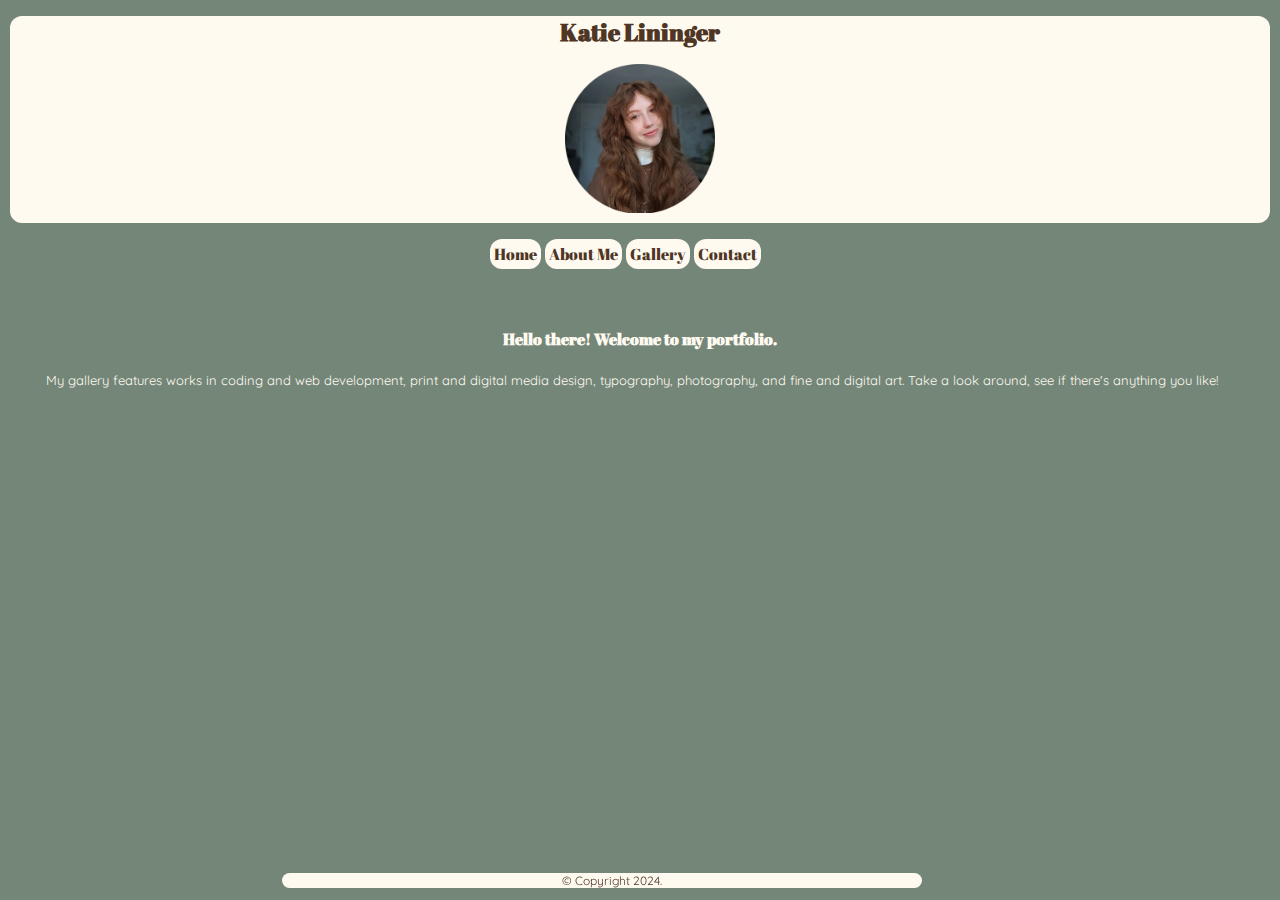
<file: index.html>
<!DOCTYPE html>
<!-- Katie Lininger
    index.html
    January 22, 2024 -->
<html lang="en">
<head>
    <title>Home</title>
    <meta charset="utf-8">
    <link rel="stylesheet" href="css/styles.css">
    <meta name="viewport" content="width=device-width, initial-scale=1">
    <link href="https://fonts.googleapis.com/css2?family=Abril+Fatface&family=Quicksand:wght@300..700&display=swap" rel="stylesheet">
</head>
    
<body>
    <div id="index-header">
        <header>
            <div class="title">
                <h1>Katie Lininger</h1>
            </div>
            <a href="index.html"> <img src="images/katielininger.png" alt="photo of Katie"></a>
            <h3 class="tablet-desktop">A digital media designer eager to work with you.</h3>
        </header>
    </div>
    
    <div id="nav">
        <nav>
            <ul>
                <li><a href="index.html">Home</a></li>
                <li><a href="about.html">About Me</a></li>
                <li><a href="gallery.html">Gallery</a></li>
                <li><a href="contact.html">Contact</a></li>
            </ul>
        </nav>
    </div>
    
    <!-- Use the main area to add the main content to the webpage -->
    <main>
        <div id="main-h3">
            <h4>Hello there! Welcome to my portfolio.</h4>
        </div>
        <p>My gallery features works in coding and web development, print and digital media design, typography, photography, and fine and digital art. Take a look around, see if there's anything you like!</p>
    </main>
    
    <footer>
        <p>&copy; Copyright 2024.</p>
    </footer>
    
 </body>
 </html>
</file>
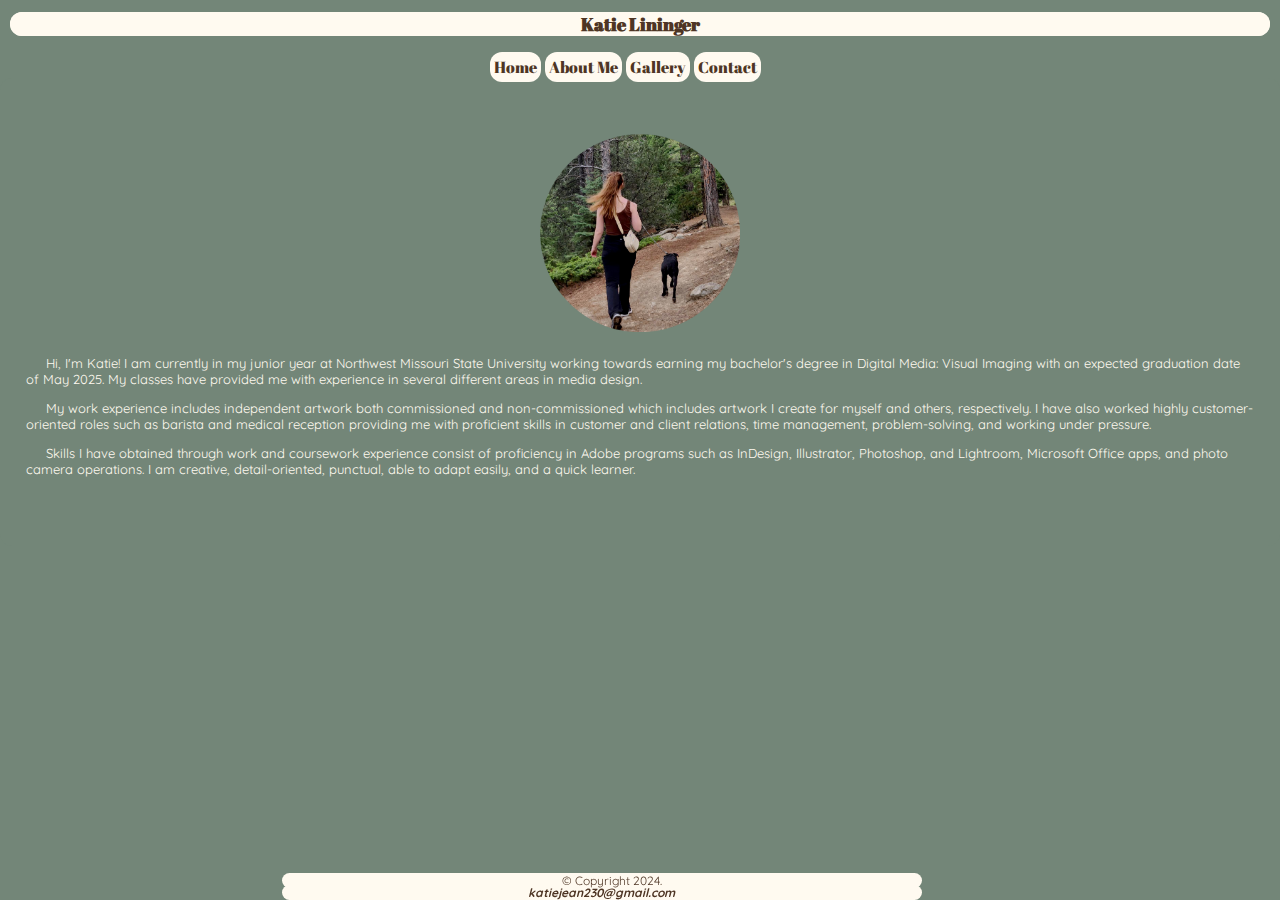
<file: about.html>
<!DOCTYPE html>
<!-- Katie Lininger
    about.html
    January 31, 2024 -->
<html lang="en">
<head>
    <title>About Me</title>
    <meta charset="utf-8">
    <link rel="stylesheet" href="css/styles.css">
    <meta name="viewport" content="width=device-width, initial-scale=1">
    <link href="https://fonts.googleapis.com/css2?family=Abril+Fatface&family=Quicksand:wght@300..700&display=swap" rel="stylesheet">
</head>
    
<body>
    
    <header>
        <h1 class="title">Katie Lininger</h1>
    </header>

    <nav>
        <ul>
            <li><a href="index.html">Home</a></li>
            <li><a href="about.html">About Me</a></li>
            <li><a href="gallery.html">Gallery</a></li>
            <li><a href="contact.html">Contact</a></li>
        </ul>
    </nav>
    
    <!-- Use the main area to add the main content to the webpage -->
    <main>
        <div id="bio-paragraph">
            <img class="gallery-images" src="images/katie-hiking.png" alt="Katie hiking with her dog, Poppy">
                <div id="top-ab-p">
                    <p> Hi, I'm Katie! I am currently in my junior year at Northwest Missouri State University working towards earning my bachelor's degree in Digital Media: Visual Imaging with an expected graduation date of May 2025. My classes have provided me with experience in several different areas in media design.</p>
            </div>
            <p class="tablet-desktop">I grew up in a small town called Olathe in Colorado. There I was constantly surrounded with creativity as my mother is a very creative and artistic individual. Naturally, I followed in her footsteps and attained a passion for art and design which led me to where I am today. My goal is to eventually have my own business designing print and digital media for clients</p>
            <p> My work experience includes independent artwork both commissioned and non-commissioned which includes artwork I create for myself and others, respectively. I have also worked highly customer-oriented roles such as barista and medical reception providing me with proficient skills in customer and client relations, time management, problem-solving, and working under pressure.</p>
            <div id="bottom-ab-p">
                <p> Skills I have obtained through work and coursework experience consist of proficiency in Adobe programs such as InDesign, Illustrator, Photoshop, and Lightroom, Microsoft Office apps, and photo camera operations. I am creative, detail-oriented, punctual, able to adapt easily, and a quick learner.</p>
            </div>
        </div>
        
        <!-- Add photo of myself -->
            
            <div class="tablet-desktop">
                <p>On this site, you'll find my works in these following categories:</p>
                <ul class="list">
                    <li>Coding and Web Development</li>
                    <li>Media Design</li>
                    <li>Typography</li>
                    <li>Photography</li>
                    <li>Fine and Digital Arts</li>
                </ul>
         </div>
        
    </main>
    
    <footer>
        <a href="mailto:katiejean230@gmail.com" class="link">katiejean230@gmail.com</a>
        <p>&copy; Copyright 2024.</p>
    </footer>
    
    </body>
    </html>
</file>
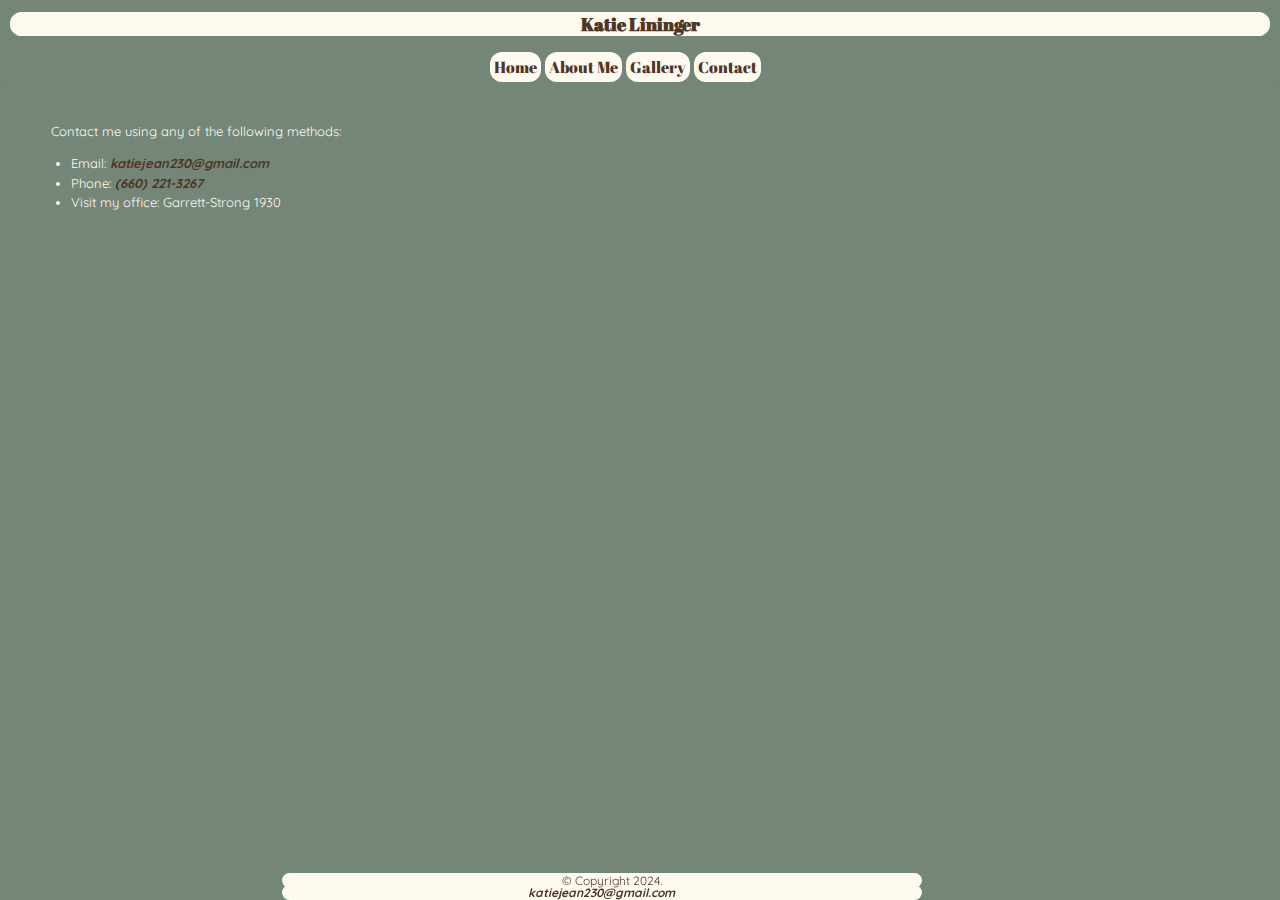
<file: contact.html>
<!DOCTYPE html>
<!-- Katie Lininger
    contact.html
    January 31, 2024 -->
<html lang="en">
<head>
    <title>Contact Me</title>
    <meta charset="utf-8">
    <link rel="stylesheet" href="css/styles.css">
    <meta name="viewport" content="width=device-width, initial-scale=1">
    <link href="https://fonts.googleapis.com/css2?family=Abril+Fatface&family=Quicksand:wght@300..700&display=swap" rel="stylesheet">
</head>
<body>

    <header>
        <h1 class="title">Katie Lininger</h1>
    </header>
    
    <nav>
         <ul>
            <li><a href="index.html">Home</a></li>
            <li><a href="about.html">About Me</a></li>
            <li><a href="gallery.html">Gallery</a></li>
            <li><a href="contact.html">Contact</a></li>
        </ul>
    </nav>
    
    <!-- Use the main area to add the main content to the webpage -->
    <main>
        
        <div id="contact" class="list">
            <p>Contact me using any of the following methods:</p>
            <ul>
                <li>Email: <a href="mailto:katiejean230@gmail.com" class="link">katiejean230@gmail.com</a></li>
                <li>Phone: <a class="link" href="tel:16602213267"> (660) 221-3267</a></li>
                <li>Visit my office: Garrett-Strong 1930</li>   
            </ul>
        </div>
            
        <div id="map">
             <iframe src="https://www.google.com/maps/embed?pb=!1m18!1m12!1m3!1d3040.565425158803!2d-94.8825243!3d40.3519854!2m3!1f0!2f0!3f0!3m2!1i1024!2i768!4f13.1!3m3!1m2!1s0x87c05585b7bd19b1%3A0xfc94da964c338044!2sNorthwest%20Missouri%20State%20University!5e0!3m2!1sen!2sus!4v1706729599442!5m2!1sen!2sus" style="border:0;" allowfullscreen="" loading="lazy" referrerpolicy="no-referrer-when-downgrade"></iframe>
        </div>
        
    </main>
    
    <footer>
        <a href="mailto:katiejean230@gmail.com" class="link">katiejean230@gmail.com</a>
        <p>&copy; Copyright 2024.</p>
    </footer>
    
    </body>
    </html>
</file>
<file: css/styles.css>
/*
Name: Katie Lininger
File name: styles.css
Date: February 7, 2024
*/

/* CSS Style Reset */
body, header, nav, div, footer, img, iframe {
    margin: 0px;
    padding: 0px;
    border: 0px;
}

body {
    background-color: #738678;
}

/* Style rules for header */
header {
    color: #4e3524;
    background-color: #fffaf0;
    text-align: center;
    border-radius: 12px;
    margin-bottom: 20px;
    margin-left: 10px;
    margin-right: 10px;
}

img {
    display: block;
    margin: 0 auto;
    padding-bottom: 10px;
    width: 75%;
    height: auto;
    max-width: 150px;
}

h1 {
    font-family: "Abril Fatface", serif;
}

#index-header h1 {
    font-size: x-large;
}

h3, h4 {
    font-family: "Abril Fatface", serif;
    font-size: medium;
    font-weight: bold;
    text-align: center;
}

.title {
    color: #4e3524;
    font-family: "Abril Fatface", serif;
    display: block;
    border-radius: 15px;
    text-align: center;
    background-color: #fffaf0;
    font-size: large;
}

/* Style rules for nav */
#nav {
    width: 100%;
	float: left;
	margin: 0 0 1em 0;
	padding: 0;
}

nav ul {
    list-style-type: none;
    width: 300px;
	margin: 0 auto;
	padding: 0;
}

nav li {
    display: inline;
}

nav li a {
    color: #4e3524;
    text-align: center;
    padding: 0.25em;
    text-decoration: none;
    background-color: #fffaf0;
    font-family: "Abril Fatface", serif;
    border-radius: 12px;
}

/* Style rules for main */
main {
    clear: left;
    background-color: #738678;
    padding: 2%;
    font-size: 1.15em;
    border-radius: 12px;
    color: #fffaf0;
    font-family: "Quicksand", sans-serif;
}

#bio-paragraph {
    text-align: left;
    font-size: medium;
    padding-bottom: 30px;
}

#bio-paragraph img {
    max-width: 200px;
}

p {
    font-size: small;
    font-family: "Quicksand", sans-serif;
    text-indent: 20px;
}
#contact {
    padding: 5px;
    margin: 0;
    display: block; 
    font-size: small;
}

#bottom-p {
    padding-bottom: 30px;
}

.list {
    color: #fffaf0;
    padding: 10px;
    list-style-type: circle;
    line-height: 1.5em;
}

.link {
    color: #4e3524;
    text-decoration: none;
    font-weight: bold;
    font-style: italic;
}

.gallery-images {
    width: 100%;
    max-width: 300px;
    height: auto;
    padding-top: 30px;
    padding-bottom: 10px;
}

.column {
    margin: auto;
    width: 60%;
    display: grid;
}

.tablet-desktop {
    display: none;
}

/* Style rules for footer */
footer p, footer a {
    display: block;
    background-color: #fffaf0;
    color: #4e3524;
    text-align: center;
    font-size: 0.75em;
    font-family: "Quicksand", sans-serif;
    border-radius: 15px;
    position: fixed;
    bottom: 0px;
    width: 50%;
    margin-left: 22%;
    margin-right: 25%;
}

    
/* Media Query for Tablet Viewport */
@media screen and (min-width: 768px) and (max-width: 820px) {
    /* Show tablet-desktop class, hide mobile */
    .tablet-desktop {
        display: block;
    }

    .mobile {
        display: none;
    }
    
    /* Style rules for header */
    .title {
        color: #4e3524;
        font-family: "Abril Fatface", serif;
        display: block;
        border-radius: 15px;
        text-align: center;
        background-color: #fffaf0;
        font-size: x-large;
    }
    
    h3 {
        font-size: x-large;
        font-family: "Quicksand", sans-serif;
        font-weight: normal;
        padding-left: 5%;
        padding-right: 5%;
        padding-bottom: 10px;
    }
    
    h4 {
        display: block;
        font-family: "Abril Fatface", serif;
        text-align: center;
        font-size: xx-large;
    }
    
    header {
        margin-left: 15p%;
        margin-right: 15%;
    }
    
    p {
        font-size: x-large;
    }
    
    iframe {
        width: 615px;
        height: 400px;
        margin: 0 auto;
    }
    
    /* Style rules for nav */
    #nav {
        width: 100%;
        float: left;
        margin: 0 0 1em 0;
        padding: 0;
        text-align: center;
    }

    nav ul {
        list-style-type: none;
        width: 525px;
        margin: 0 auto;
        padding: 0;
    }

    nav li {
        display: inline;
        font-size: x-large;
    }
    
    
    /* Style rules for main */
    main {
        font-size: xx-large;
        text-align: left;
        margin: 0 auto;
    }
    
    li {
        font-size: x-large;
    }
    
    .contact p, li {
        font-size: x-large;
        padding: 10px;
    }
    
    /* Style rules for footer content */
    footer a, footer p {
        margin-left: 22%;
        margin-right: 25%;
        width: 50%;
        font-size: medium;
    }

/* Media Query for Desktop Viewport */
@media screen and (min-width: 1024px) and (max-width: 1921px) {
    /* Show tablet-desktop class, hide mobile */
    .tablet-desktop {
        display: block;
    }

    .mobile {
        display: none;
    }
    
    /*Style rules for header */
    header {
        width: 100%;
        margin-bottom: 20px;
        margin-left: 15px;
        margin-right: 15px;
        margin-top: 5px;
        height: 70px;
        text-align: center;
        padding-top: 1px;
        padding-bottom: 15px;
    }
    
    img {
        border-radius: 12px;
        float: left;
        width: 100%;
        height: auto;
        max-width: 200px;
        margin: 0 10px;
        position: absolute;
        top: 50%;
        -ms-transform: translateY(-50%);
        transform: translateY(-50%);
    }
    
    #index-header h1 {
        margin-right: 25%;
        margin-top: 5%;
        display: block;
        float: right;
        font-size: x-large;
    }
    
    #index-header h3 {
        float: right;
        font-size: large;
        font-family:  "Quicksand", sans-serif;
        font-weight: lighter;
        margin-left: 8%;
        margin-right: 12%;
    }
    
    #index-header header {
        width: 80%;
        margin-bottom: 30px;
        margin-left: auto;
        margin-right: auto;
        margin-top: 10px;
        height: 200px;
        padding-bottom: 30px;
        position: relative;
    }
    
    h4 {
        clear: both;
        display: block;
        font-family: "Abril Fatface", serif;
        text-align: center;
        font-size: large;
    }
    
    /* Style rules for nav */
   #nav {
        width: 100%;
        float: left;
        margin: 0 0 1em 0;
        padding: 0;
        text-align: center;
    }

    nav ul {
        list-style-type: none;
        width: 450px;
        margin: 0 auto;
        padding: 0;
    }

    nav li {
        display: inline;
        font-size: x-large;
    }
    
    nav li a:hover {
        color: #738678
    }
    
    /* Style rules for main */
    p {
        font-size: small;
    }
    
    #top-ab-p p {
        padding-top: 12%;
        padding-bottom: 10%;
        width: 80%;
    }
    
    li {
        font-size: small;
        line-height: normal;
    }
    
    #bio-paragraph img {
        max-width: 200px;
        padding-right: 5%;
    }
    .column {
        width: 30%;
        float: left;
        display: grid;
        margin: auto;
    }
    
    /*Style rules for footer */
    footer a, footer p {
        margin-left: 22%;
        margin-right: 25%;
        width: 50%;
        font-size: small;
    }
}

/* Media Query for Large Desktop Viewports */
@media screen and (min-width: 1921px) {
    /* Style rules for header */
    img {
        width: 100%;
        height: auto;
        max-width: 400px;
        float: left;
        margin: 0 10px;
        position: absolute;
        top: 50%;
        -ms-transform: translateY(-50%);
        transform: translateY(-50%);
    }
    
    header {
        width: 100%;
        margin-top: 5px;
        height: 70px;
        text-align: center;
    }
    
    .title {
        font-size: x-large;
        padding-bottom: 10px;
        margin-top: 5px;
    }
    
    #index-header header {
        width: 75%;
        margin-top: 15px;
        height: 450px;
        padding-bottom: 30px;
        position: relative;
    }
    
    #index-header h1 {
        border-radius: 12px;
        display: block;
        float: right;
        font-size: 40px;
        margin-top: 7%;
        margin-right: 20%;
    }
    
    #index-header h3 {
        float: right;
        font-size: 2.5em;
        margin-right: 5%;
        font-family:  "Quicksand", sans-serif;
        font-weight: lighter;
        padding-bottom: 2.5%;
    }
    
    /* Style rules for nav */
    #nav {
        width: 100%;
        float: left;
        margin: 0 0 1em 0;
        padding: 0;
        text-align: center;
    }

    nav ul {
        list-style-type: none;
        width: 900px;
        margin: 0 auto;
        padding: 0;
    }

    nav li {
        display: inline;
        font-size: 3em;
    }
    
    nav li a:hover {
        color: #738678
    }
    
    /* Style rules for main */
    h4 {
        font-size: 40px;
    }
    
    p {
        font-size: large;
    }
    
    li {
        font-size: large;
    }
    
    #bio-paragraph {
        font-size: large;
    }
    
    #bio-paragraph img {
        height: 400px;
        max-width: 400px;
    }
    
    #top-ab-p p {
        padding-top: 7%;
        width: 75%;
        margin-left: 200%;
    }
    
    .column {
        width: 50%;
        display: grid;
        float: left;
        margin: auto;
    }
    
    .content p {
        font-size: 40px;
        width: 80%;
        display: block;
        padding-left: 5%;
        padding-bottom: 30%;
    }
    
    .content h3 {
        font-size: 200%;
        text-align: center;
        width: 80%;
        padding-left: 5%;
    }
    
    .gallery-images {
        padding-left: 15px;
        padding-top: 15px;
        padding-bottom: 15px;
        padding-right: 75px;
        width: 100%;
        height: auto;
        max-width: 700px;
    }
    
    #contact {
        font-size: 150%;
        padding: 0.25%;
    }
    
    /* Style rules for footer */
    footer a, footer p {
        font-size: x-large;
    }
}
</file>
